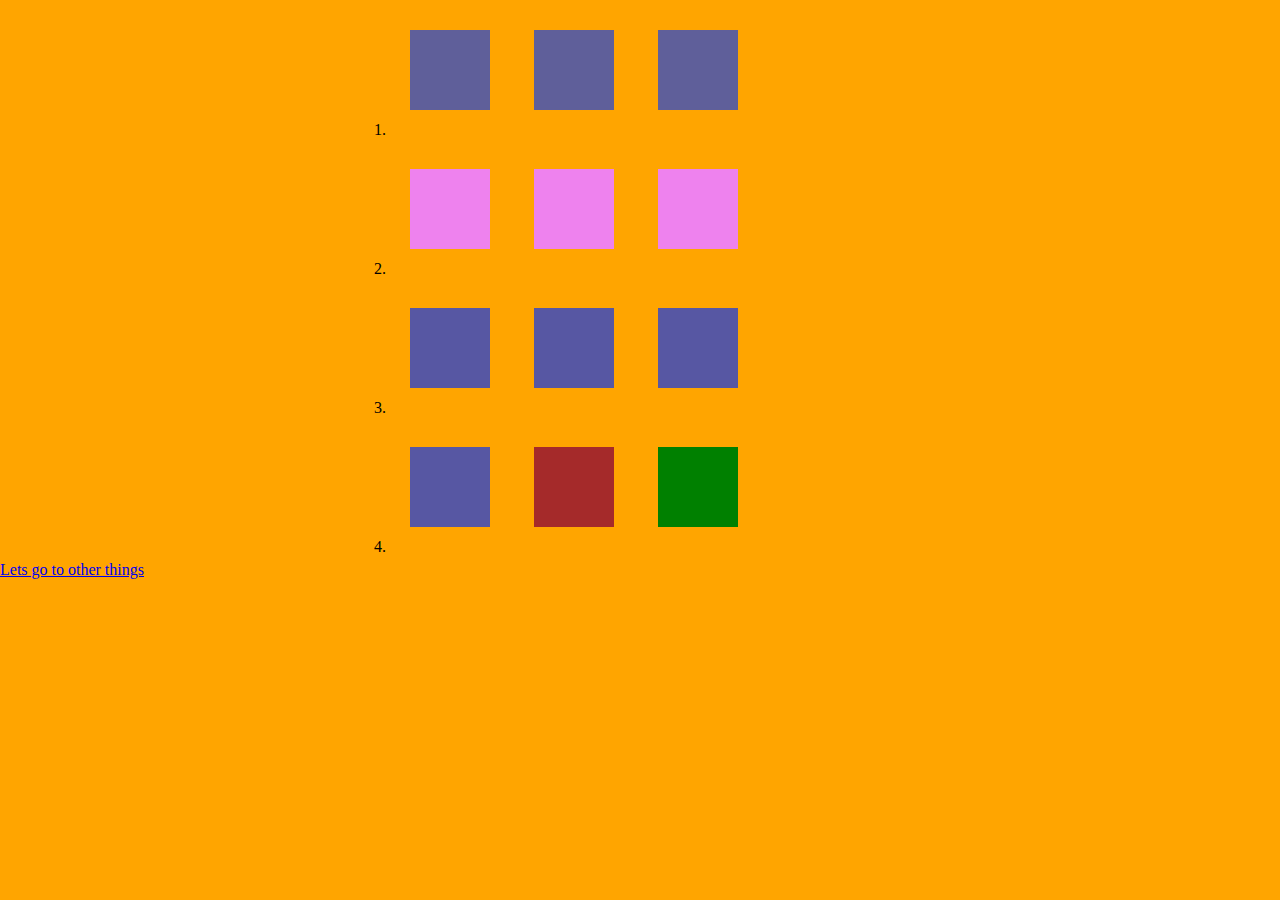
<file: index.html>
<!DOCTYPE html>
<html lang="en">
 <head>
  <meta charset="UTF-8" />
   <meta http-equiv="X-UA-Compatible" content="IE=edge" /> 
   <meta name="viewport" content="width=device-width, initial-scale=1.0" />
    <title>Transformation</title>
     <link rel="stylesheet" href="./style.css" /></head>
      <body>
       <div class="index_container">
        <ol>
         <li class="list_a">
          <div class="skew divs"></div>
           <div class="skew divs"></div>
            <div class="skew divs"></div> </li>
             <li class="list_b">
              <div class="skew2 divs"></div>
               <div class="skew2 divs"></div> 
               <div class="skew2 divs"></div> </li>
                <li class="list_c"> <div class="rotate divs">
                	
                </div> <div class="rotate divs"></div>
                 <div class="rotate divs"></div> </li> 
                 <li class="list-4"> <div class="scaley divs"></div>
                  <div class="scalex divs"></div> 
                  <div class="rotate2 divs"></div> </li>
                   </ol> <div class="anchortag"> <a href="./index1.html" class="button1">Lets go to other things</a> </div> </div> </body></html>
</file>
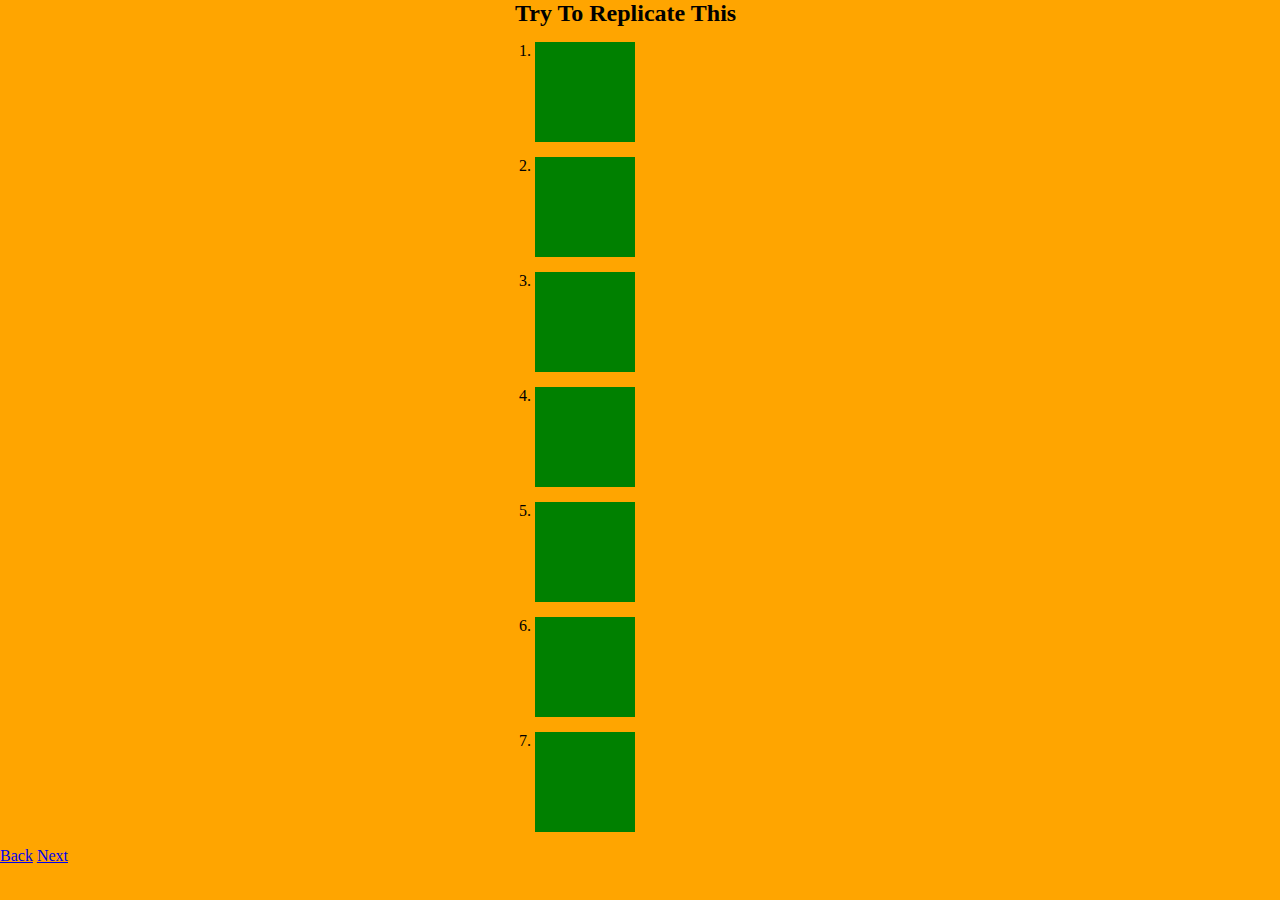
<file: index1.html>
<!DOCTYPE html>
<html lang="en">
  <head>
    <meta charset="UTF-8" />
    <meta http-equiv="X-UA-Compatible" content="IE=edge" />
    <meta name="viewport" content="width=device-width, initial-scale=1.0" />
    <title>Document</title>
    <link rel="stylesheet" href="./style.css" />
  </head>
  <body>
    <ol class="container_index1_main">
        <h2>Try To Replicate This</h2>
      <li class="child_index_1 transition1"></li>
      <li class="child_index_1 transition2"></li>
      <li class="child_index_1 transition3"></li>
      <li class="child_index_1 transition4"></li>
      <li class="child_index_1 transition5"></li>
      <li class="child_index_1 transition6"></li>
      <li class="child_index_1 transition7"></li>
    </ol>
    <div class="back_next">
      <a href="./index.html" class="back">Back</a>
      <a href="./index2.html" class="next">Next</a>
    </div>
  </body>
</html>
</file>
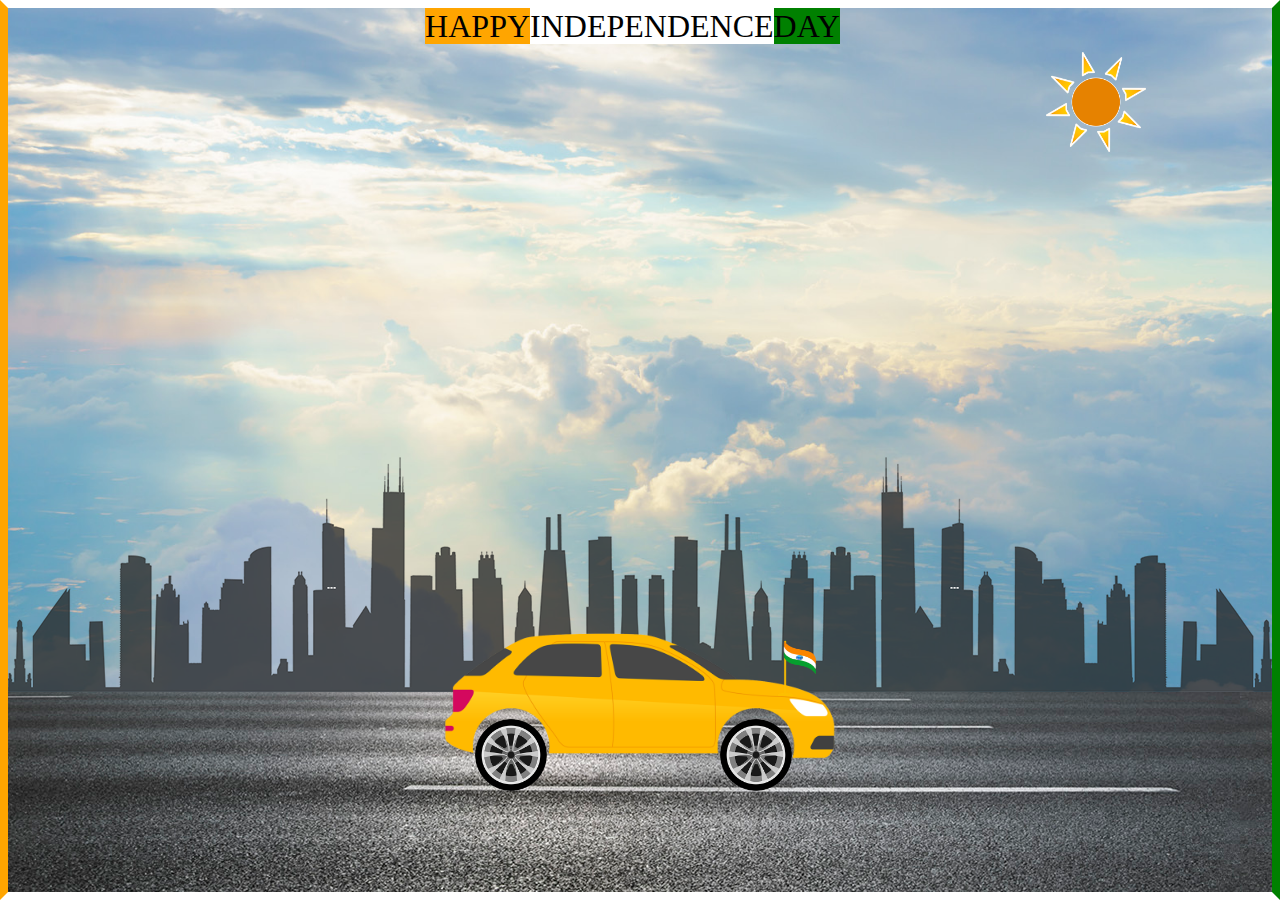
<file: index2.html>
<!DOCTYPE html>
<html lang="en">
  <head>
    <meta charset="UTF-8" />
    <meta http-equiv="X-UA-Compatible" content="IE=edge" />
    <meta name="viewport" content="width=device-width, initial-scale=1.0" />
    <title>css-handson-6</title>
    <link rel="stylesheet" href="./style.css" />
  </head>
  <body><div class="main_container"> <div class="main_heading"><span class="first">HAPPY</span><span class="second">INDEPENDENCE</span><span class="third">DAY</span></div>
	<div>
		<div><div class="highway"></div>
		<div class="city"></div>
		<div  class="car"><img src="./car.png"></div>
		<div class="wheel"><img src="./wheel.png" class="back_wheel">
		<img src="./wheel.png" class="front_wheel"></div>
		<div class="flag"><img src="./flag.png"></div>
		<div class="sun"><img src="./sun.png"></div>
		</div>


 </div>

		
		</div>



</body>
</html>
</file>
<file: style.css>
body{
    background: orange;
}



ol{
    margin-inline: auto;
}

ol li{
    width: 500px;
    margin: 5px auto;
}

.index_container{
    margin: 0px auto;
}

.divs{
    width: 80px; 
    display: inline-block;
    height: 80px;
    margin: 25px 20px;
}

.skew{
    background: rgb(95, 95, 154);
    animation-name: skew;
    animation-duration: 5s;
    animation-timing-function: linear;
    animation-iteration-count: infinite;
}

@keyframes skew{
    0%{transform: skew(-20deg);}
    50%{transform: skew(20deg);}
    100%{transform: skew(-20deg);}
}

.skew2{
    background: violet;
    animation: skew2 infinite 5s ease;
}

@keyframes skew2{
    0%{
        transform: skewy(-20deg);
    }
    50%{
        transform: skewy(20deg);
    }
    100%{
        transform: skewy(-20deg);
    }
}

.rotate{
    background-color: rgb(87, 87, 163);
    animation-name: rotate;
    animation-iteration-count: infinite;
    animation-duration: 5s;
}

@keyframes rotate{
    0%{
        transform: rotate(0deg);
    }
    50%{
        transform: rotate(180deg);
    }
    100%{
        transform: rotate(360deg);
    }
}

.scaley{
    background:rgb(87, 87, 163);
    animation: scaley infinite 3s ease;
}

@keyframes scaley{
    0%{
        transform: scaley(0.5);
    }
    50%{
        transform: scaley(1);
    }
    100%{
        transform: scaley(0.5);
    }
}

.scalex{
    background: brown;
    animation: scalex infinite 3s linear;
}

@keyframes scalex{
    0%{
        transform: scalex(0.5);
    }
    50%{
        transform: scalex(1);
    }
    100%{
        transform: scalex(0.5);
    }
}

.rotate2{
    background: green;
    animation: rotate2 infinite 3s ease;
}

@keyframes rotate2{
    0%{
        transform: rotate(0deg);
    }
    50%{
        transform: rotate(-90deg);
    }
    100%{
        transform: scalex(0deg);
    }
}



.child_index_1{
    width: 100px; 
    height: 100px;
    margin: 15px 20px;
}

.container_index1_main{
    width: 250px;
    margin:auto;
}

.transition1{
    background: green;
    transition: ease 2s;
}

.transition1:hover{
    width: 250px;
}

.transition2{
    background: green;
    transition: ease-in 2s;
}

.transition2:hover{
    width: 250px;
    height: 250px;
}

.transition3{
    background: green;
    transition: ease-in-out 2s;
}

.transition3:hover{
    width: 250px;
}

.transition4{
    background: green;
    transition: ease-out 0.7s;
}

.transition4:hover{
    width: 250px;
}

.transition5{
    background: green;
    transition: linear 0.7s;
}

.transition5:hover{
    width: 250px;
    transition:linear 0.7s;
    width: 300px;
}

.transition6{
    background: green;
    transition: step-end 0.7s;
}

.transition6:hover{
    width: 300px;

}

.transition7{width: 100PX;
    background: green;
    transition: step-start 0.7s;
}

.transition7:hover{
    width: 300px;
}








*{margin:0px;
padding: 0px;}
.main_container{height: 100vh;
width: 100%;
    border-left:8px solid orange;
    border-right:8px solid green;
    border-bottom:8px solid white;
    border-top:8px solid white;
    box-sizing:border-box;
border:background-image-linear-gradient(orange,red);
background-image: url(./sky.jpg);
background-size:cover;
background-position:center;
position:relative;
overflow-x:hidden;}
.main_heading{position: relative;
left: 33%;}

.first{background-color: orange;
font-size: xx-large;}
.second{background-color: white;
font-size: xx-large;}
.third{background-color: green;
font-size: xx-large;}
.highway{height: 200px;
width: 500%;
display: block;
background-image: url(./road.jpg);
position: absolute;
bottom: 0;
left: 0;
right: 0;
z-index: 1;
background-repeat: repeat-x;
animation: highwaymotion 5s linear infinite;
}
@keyframes highwaymotion{
    100%{transform: translate(-3400px);

    }
}
.city{height: 250px;
width: 500%;
background-image: url(./city.png);
bottom:200px;
left: 0px;
right: 0px;
display: block;
position: absolute;
z-index: 1;
background-repeat: repeat-x;
animation: citymotion 20s linear infinite;
}
@keyframes citymotion{
    100%{transform: translate(-1400px);

    } }

.car{width: 400px;
left: 50%;
bottom: 100px;
transform: translateX(-50%);
position: absolute;
z-index: 2;
}
.car img{width: 100%;
animation: car 1s linear infinite;
}
@keyframes car{
    100%{ transform:translate(-1px); }
    50%{transform: translate(1px);}
    0%{transform: translate(-1px);}
}

.wheel{left:50%;
bottom:178px;
transform: translate(-50%);
position: absolute;
z-index: 2;
}
.wheel img{width: 72px;
    height: 72px;
animation: wheel 1s linear infinite;}
@keyframes wheel{
    100%{transform: rotate(360deg);}
}
    

    .back_wheel{left:-165px;
        top: 5px;
            position: absolute;}
            .front_wheel{left:80px;
        top: 5px;
            position: absolute;}

 .flag{left:58%;
 bottom:178px;
position: absolute;
z-index: 2;
}
.flag img{height: 80px;
         width: 100px;
         }           

 .sun{right:10%;
       top:5%;
       position: absolute;
       z-index: 2;}
.sun img{height: 100px;
   width: 100px;}
</file>
